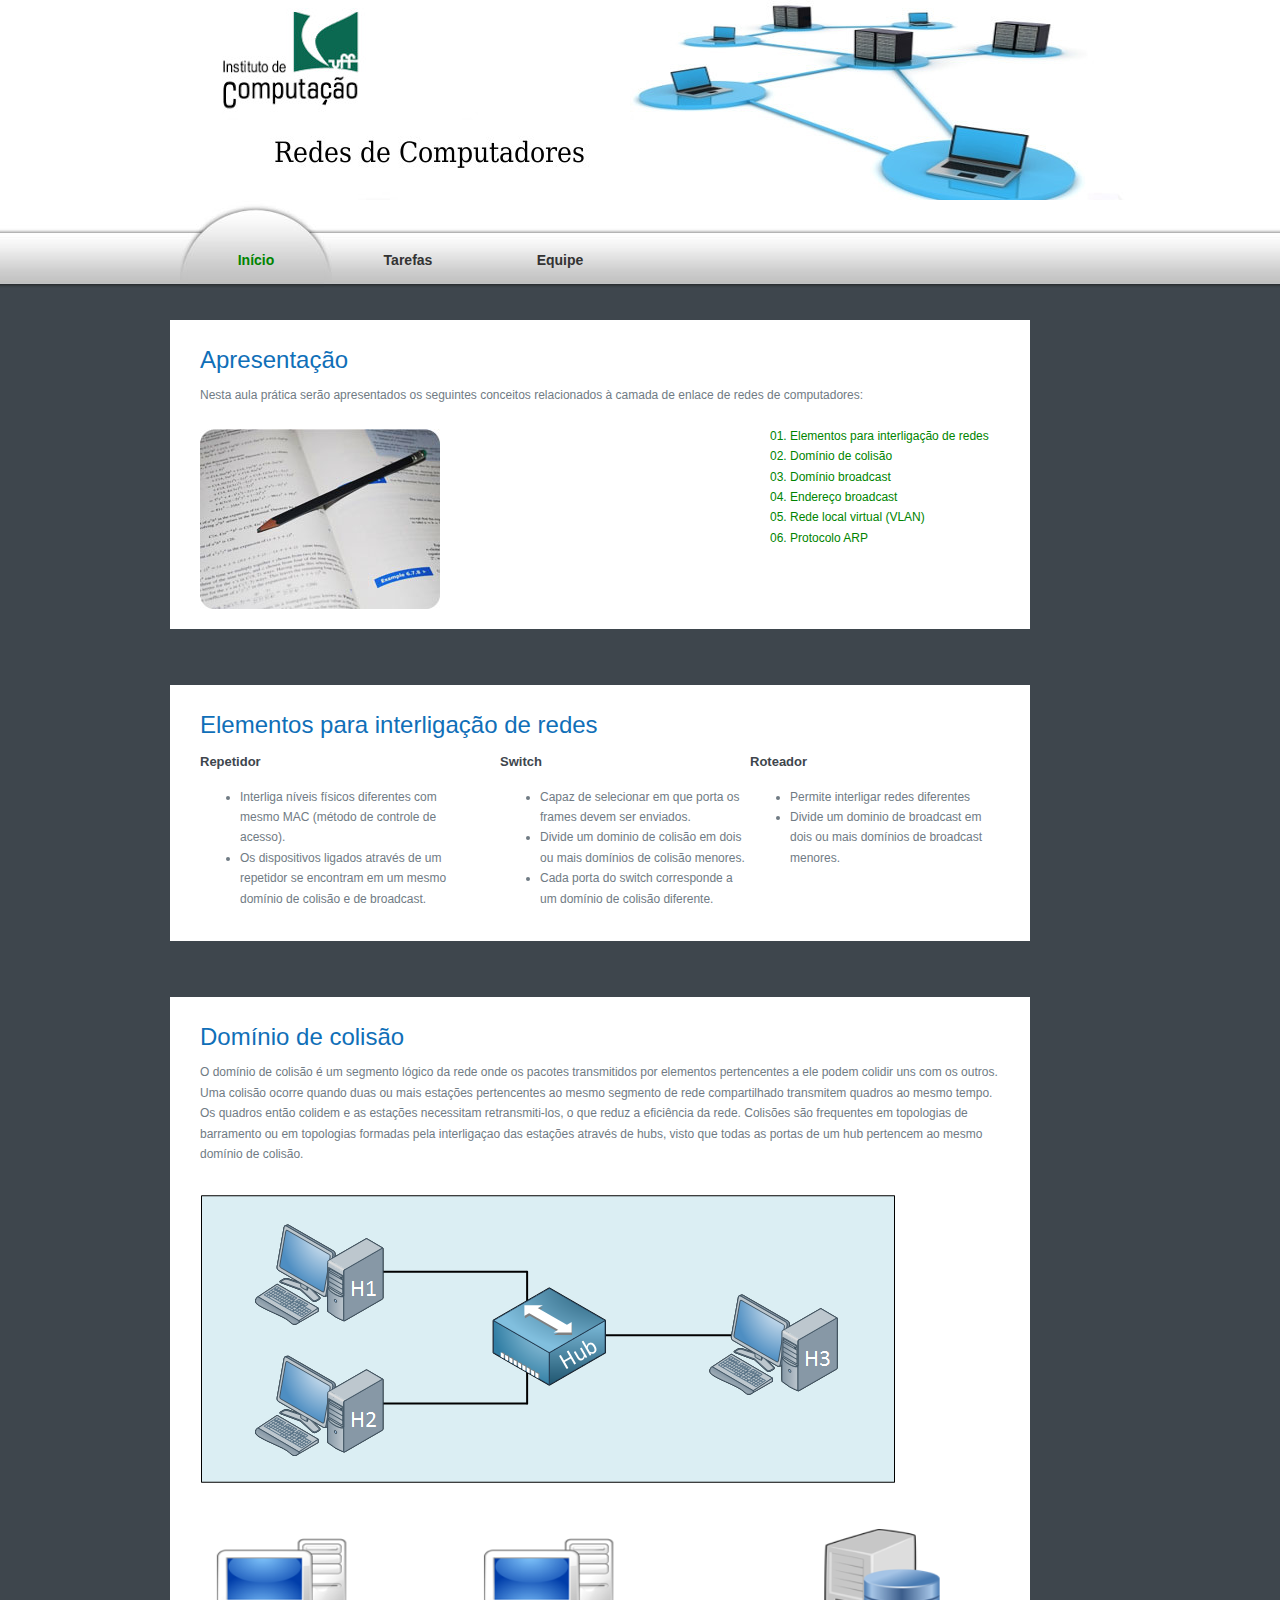
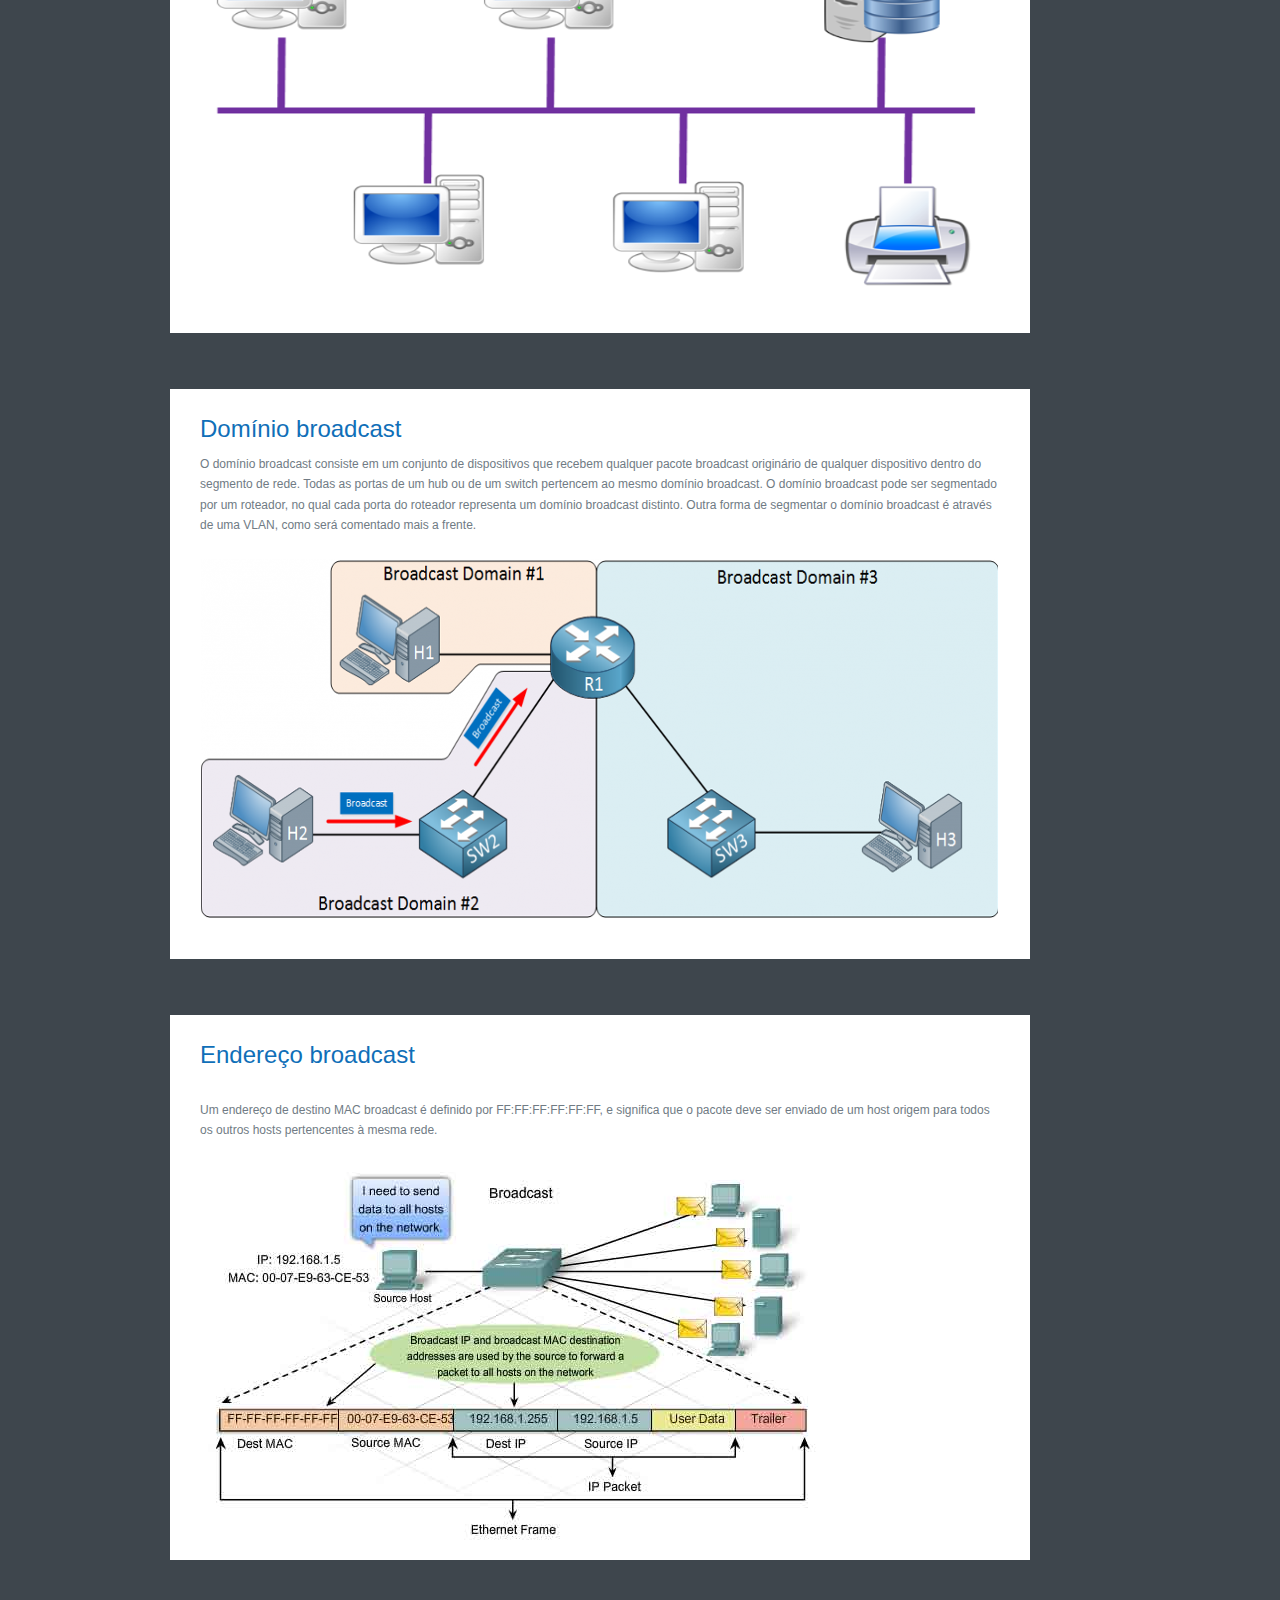
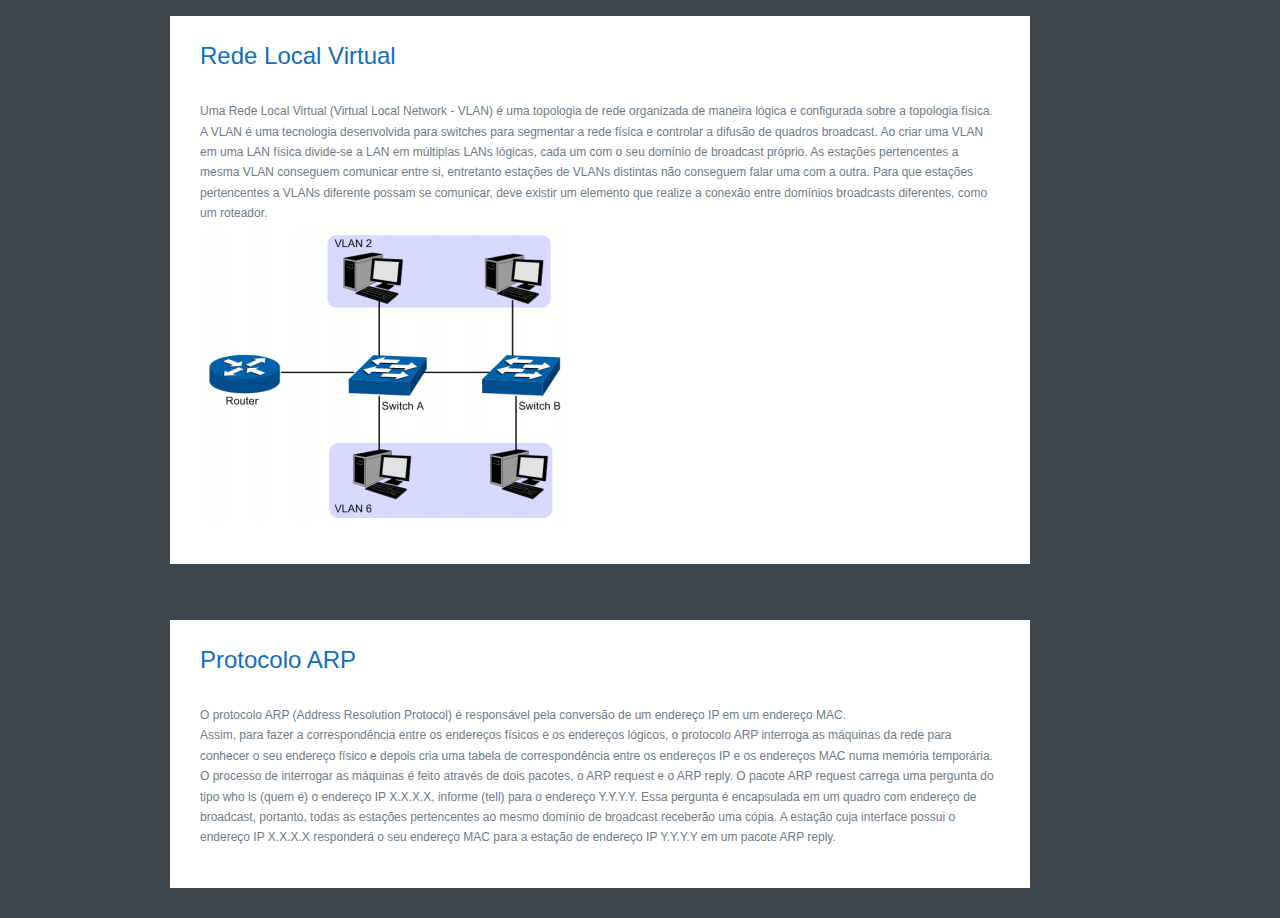
<file: index.html>
<!DOCTYPE html PUBLIC "-//W3C//DTD XHTML 1.0 Transitional//EN" "http://www.w3.org/TR/xhtml1/DTD/xhtml1-transitional.dtd">
<html xmlns="http://www.w3.org/1999/xhtml">
<head>
<title>Aula Prática - Domínio de Colisão e Domínio Broadcast</title>
<meta http-equiv="Content-Type" content="text/html; charset=utf-8" />
<link href="style.css" rel="stylesheet" type="text/css" />
</head>
<body>
<div id="header_wrapper">
  <div id="header">
    <div id="site_title">
      <!--h1><a href="#"> <img src="images/logo-ic.png" alt="" /> <span>free css templates</span> </a></h1-->
    </div>
    <!--<p>Lorem ipsum dolor sit amet, consectetur adipiscing elit. Nulla aliquet, ipsum bibendum pretium volutpat, diam magna facilisis ante.</p>-->
  </div>
  <!-- end of header -->
</div>
<!-- end of menu_wrapper -->
<div id="menu_wrapper">
  <div id="menu">
    <ul>
      <li><a href="#" class="current">Início</a></li>
      <li><a href="tarefa.html">Tarefas</a></li>
      <li><a href="equipe.html">Equipe</a></li>
    </ul>
  </div>
  <!-- end of menu -->
</div>
<div id="content_wrapper">
  <!--div id="sidebar">
    <div class="sidebar_box">
      <h2>Announcements</h2>
      <div class="news_box"> <a href="#">Fusce sit amet nunc lectus, at pretium augue. Pellentesque tortor felis.</a>
        <p class="post_info">Posted by <a href="#">Admin</a> on <span>April 30, 2048</span></p>
      </div>
      <div class="news_box"> <a href="#">Integer imperdiet, justo ut venenatis vehicula, magna mi placerat felis.</a>
        <p class="post_info">Posted by <a href="#">Admin</a> on <span>April 22, 2048</span></p>
      </div>
      <div class="news_box"> <a href="#">Sed justo dolor, convallis at, vestibulum vitae, elementum eu, pede.</a>
        <p class="post_info">Posted by <a href="#">Admin</a> on <span>April 14, 2048</span></p>
      </div>
    </div>
    <div class="sidebar_box_bottom"></div>
    <div class="sidebar_box">
      <h2>Newsletter</h2>
      <form action="#" method="get">
        <label>Please enter your email address to subscribe our newsletter.</label>
        <input type="text" value="" name="username" size="10" id="input_field" />
        <input type="submit" name="login" value="Subscribe" alt="login" id="submit_btn" />
      </form>
      <div class="cleaner"></div>
    </div>
    <div class="sidebar_box_bottom"></div>
  </div>
   end of sidebar -->
  <div id="content">
    <div class="content_box">
      <h2>Apresentação</h2>
      <p> Nesta aula prática serão apresentados os seguintes conceitos relacionados à camada de enlace de redes de computadores:
      <div class="cleaner_h20"></div>
      <div class="image_fl"> <img src="images/images01.jpg" alt="" /> </div>
      <div class="section_w250 float_r">
        <ul class="list_01">
	  <li>Elementos para interligação de redes </li>
          <li>Domínio de colisão </li>
          <li>Domínio broadcast </li>
          <li>Endereço broadcast </li>
          <li>Rede local virtual (VLAN) </li>
          <li>Protocolo ARP</li>
        </ul>
      </div>
      <div class="cleaner"></div>
    </div>
    <!--Topico 1 -->
    <div class="content_box_bottom"></div>
    <div class="content_box">
      <h2>Elementos para interligação de redes</h2>
      <div class="section_w250 float_l">
        <h3>Repetidor</h3>
	   <ul>
		  <li>Interliga níveis físicos diferentes com mesmo MAC (método de controle de acesso).</li>
		  <li>Os dispositivos ligados através de um repetidor se encontram em um mesmo domínio de colisão e de broadcast.</li>
	   </ul>
      </div>
      <div class="section_w250 float_r">
        <h3>Roteador</h3>
        <ul>
            <li>Permite interligar redes diferentes</li>
            <li>Divide um dominio de broadcast em dois ou mais domínios de broadcast menores.</li>
        </ul>   
      </div>
      <div class="section_w250 float_r">
        <h3>Switch</h3>
        <ul>
            <li>Capaz de selecionar em que porta os frames devem ser enviados.</li>
            <li>Divide um dominio de colisão em dois ou mais domínios de colisão menores.</li>
            <li>Cada porta do switch corresponde a um domínio de colisão diferente.</li>
        </ul>   
      </div>
      <div class="cleaner"></div>
    </div>
    <div class="content_box_bottom"></div>
    <!--Topico 2-->
    <div class="content_box">
      <h2>Domínio de colisão</h2>
      <p> O domínio de colisão é um segmento lógico da rede onde os pacotes transmitidos por elementos pertencentes a ele podem colidir uns com os outros. Uma colisão ocorre quando duas ou mais estações pertencentes ao mesmo segmento de rede compartilhado transmitem quadros ao mesmo tempo. Os quadros então colidem e as estações necessitam retransmiti-los, o que reduz a eficiência da rede. Colisões são frequentes em topologias de barramento ou em topologias formadas pela interligaçao das estações através de hubs, visto que todas as portas de um hub pertencem ao mesmo domínio de colisão. 
      <div class="cleaner_h20"></div>
      <div class="image_fl"> <img src="images/collision-domain.png" alt="" /> </div>
      <div class="cleaner_h20"></div>
      <div class="cleaner_h20"></div>
      <div class="image_fl"> <img src="images/topologia-barramento.png" alt="" /> </div>
      <div class="cleaner_h20"></div>
     <div class="cleaner"></div>
    </div>
   <div class="content_box_bottom"></div>
    <!--Topico 3-->
    <div class="content_box">
      <h2>Domínio broadcast</h2>
      <p>O domínio broadcast consiste em um conjunto de dispositivos que recebem qualquer pacote broadcast originário de qualquer dispositivo dentro do segmento de rede. Todas as portas de um hub ou de um switch pertencem ao mesmo domínio broadcast. O domínio broadcast pode ser segmentado por um roteador, no qual cada porta do roteador representa um domínio broadcast distinto. Outra forma de segmentar o domínio broadcast é através de uma VLAN, como será comentado mais a frente.
        <div class="cleaner_h20"></div>
      <div class="image_fl"> <img src="images/broadcast-domain.png" alt="" /> </div>
      <div class="cleaner_h20"></div>
    </div>
   <div class="content_box_bottom"></div>
  <!--Topico 4-->
  <div class="content_box">
      <h2>Endereço broadcast</h2>
      <div class="cleaner_h20"></div>
      <p>Um endereço de destino MAC broadcast é definido por FF:FF:FF:FF:FF:FF, e significa que o pacote deve ser enviado de um host origem para todos os outros hosts pertencentes à mesma rede.
       <div class="cleaner_h20"></div>
      <div class="image_fl"> <img src="images/broadcast-address.jpg" 
      alt="" /> </div>
       <div class="cleaner"></div>
    </div>
      <div class="content_box_bottom"></div>
 <!-- Topico 5-->
      <div class="content_box">
      <h2>Rede Local Virtual</h2>
      <div class="cleaner_h20"></div>
      <p> Uma Rede Local Virtual (Virtual Local Network - VLAN) é uma topologia de rede organizada de maneira lógica e configurada sobre a topologia física. A VLAN é uma tecnologia desenvolvida para switches para segmentar a rede física e controlar a difusão de quadros broadcast. Ao criar uma VLAN em uma LAN física divide-se a LAN em múltiplas LANs lógicas, cada um com o seu domínio de broadcast próprio. As estações pertencentes a mesma VLAN conseguem comunicar entre si, entretanto estações de VLANs distintas não conseguem falar uma com a outra. Para que estações pertencentes a VLANs diferente possam se comunicar, deve existir um elemento que realize a conexão entre domínios broadcasts diferentes, como um roteador.
	   <div class="image_fl" align="center"> <img src="images/vlan.png" alt="" /> </div>
       <div class="cleaner_h20"></div>
       <div class="cleaner"></div>
    </div>
      <div class="content_box_bottom"></div>
       <!-- Topico 6-->
      <div class="content_box">
      <h2>Protocolo ARP</h2>
      <div class="cleaner_h20"></div>
     <p>O protocolo ARP (Address Resolution Protocol) é responsável pela conversão de um endereço IP em um endereço MAC. </p>
      <p>Assim, para fazer a correspondência entre os endereços físicos e os endereços lógicos, o protocolo ARP interroga as máquinas da rede para conhecer o seu 			 endereço físico e depois cria uma tabela de correspondência entre os endereços IP e os endereços MAC numa memória temporária. O processo de interrogar as 			 máquinas é feito através de dois pacotes, o ARP request e o ARP reply. O pacote ARP request carrega uma pergunta do tipo who is (quem é) o endereço IP 		 X.X.X.X, informe (tell) para o endereço Y.Y.Y.Y. Essa pergunta é encapsulada em um quadro com endereço de broadcast, portanto, todas as estações 			  pertencentes ao mesmo domínio de broadcast receberão uma cópia. A estação cuja interface possui o endereço IP X.X.X.X responderá o seu endereço MAC para a estação de endereço IP Y.Y.Y.Y em um pacote ARP reply.
       <div class="cleaner_h20"></div>
       <div class="cleaner"></div>
    </div>
  </div>
  <!-- end of content -->
  <div class="cleaner"></div>
</div>
</body>
</html>
</file>
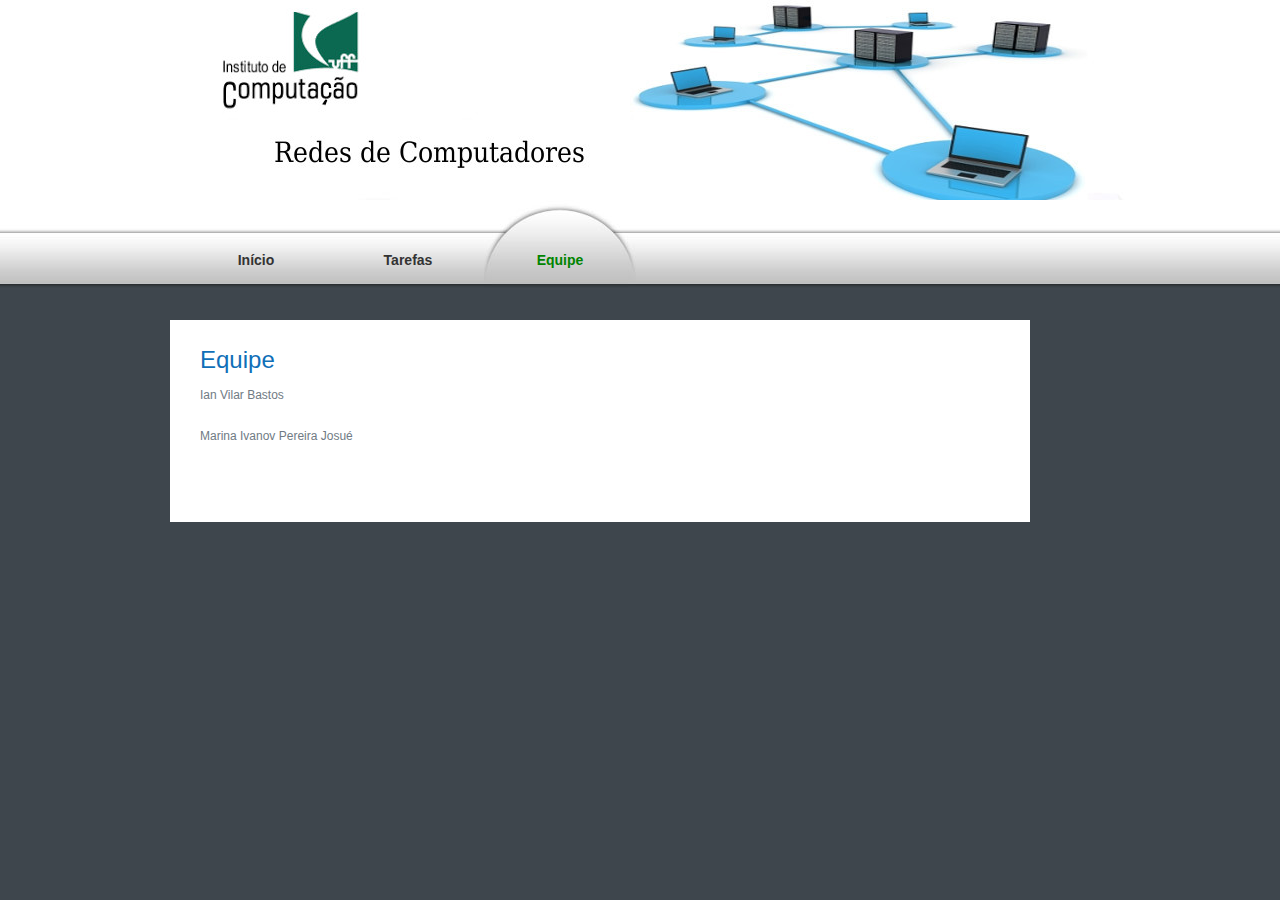
<file: equipe.html>
<!DOCTYPE html PUBLIC "-//W3C//DTD XHTML 1.0 Transitional//EN" "http://www.w3.org/TR/xhtml1/DTD/xhtml1-transitional.dtd">
<html xmlns="http://www.w3.org/1999/xhtml">
<head>
<title>Aula Prática - Domínio de Colisão e Domínio Broadcast</title>
<meta http-equiv="Content-Type" content="text/html; charset=utf-8" />
<link href="style.css" rel="stylesheet" type="text/css" />
</head>
<body>
<div id="header_wrapper">
  <div id="header">
    <div id="site_title">
      <!--h1><a href="#"> <img src="images/logo-ic.png" alt="" /> <span>free css templates</span> </a></h1-->
    </div>
    <!--<p>Lorem ipsum dolor sit amet, consectetur adipiscing elit. Nulla aliquet, ipsum bibendum pretium volutpat, diam magna facilisis ante.</p>-->
  </div>
  <!-- end of header -->
</div>
<!-- end of menu_wrapper -->
<div id="menu_wrapper">
  <div id="menu">
    <ul>
      <li><a href="index.html">Início</a></li>
      <li><a href="tarefa.html">Tarefas</a></li>
      <li><a href="#" class="current">Equipe</a></li>
    </ul>
  </div>
  <!-- end of menu -->
</div>
<div id="content_wrapper">
  <div id="content">
    <div class="content_box">
      <h2>Equipe</h2>
      <p> Ian Vilar Bastos
      <div class="cleaner_h20"></div>
      <p> Marina Ivanov Pereira Josué
      <div class="content_box_bottom"></div>
  </div>
  <!-- end of content -->
  <div class="cleaner"></div>
</div>
</body>
</html>
</file>
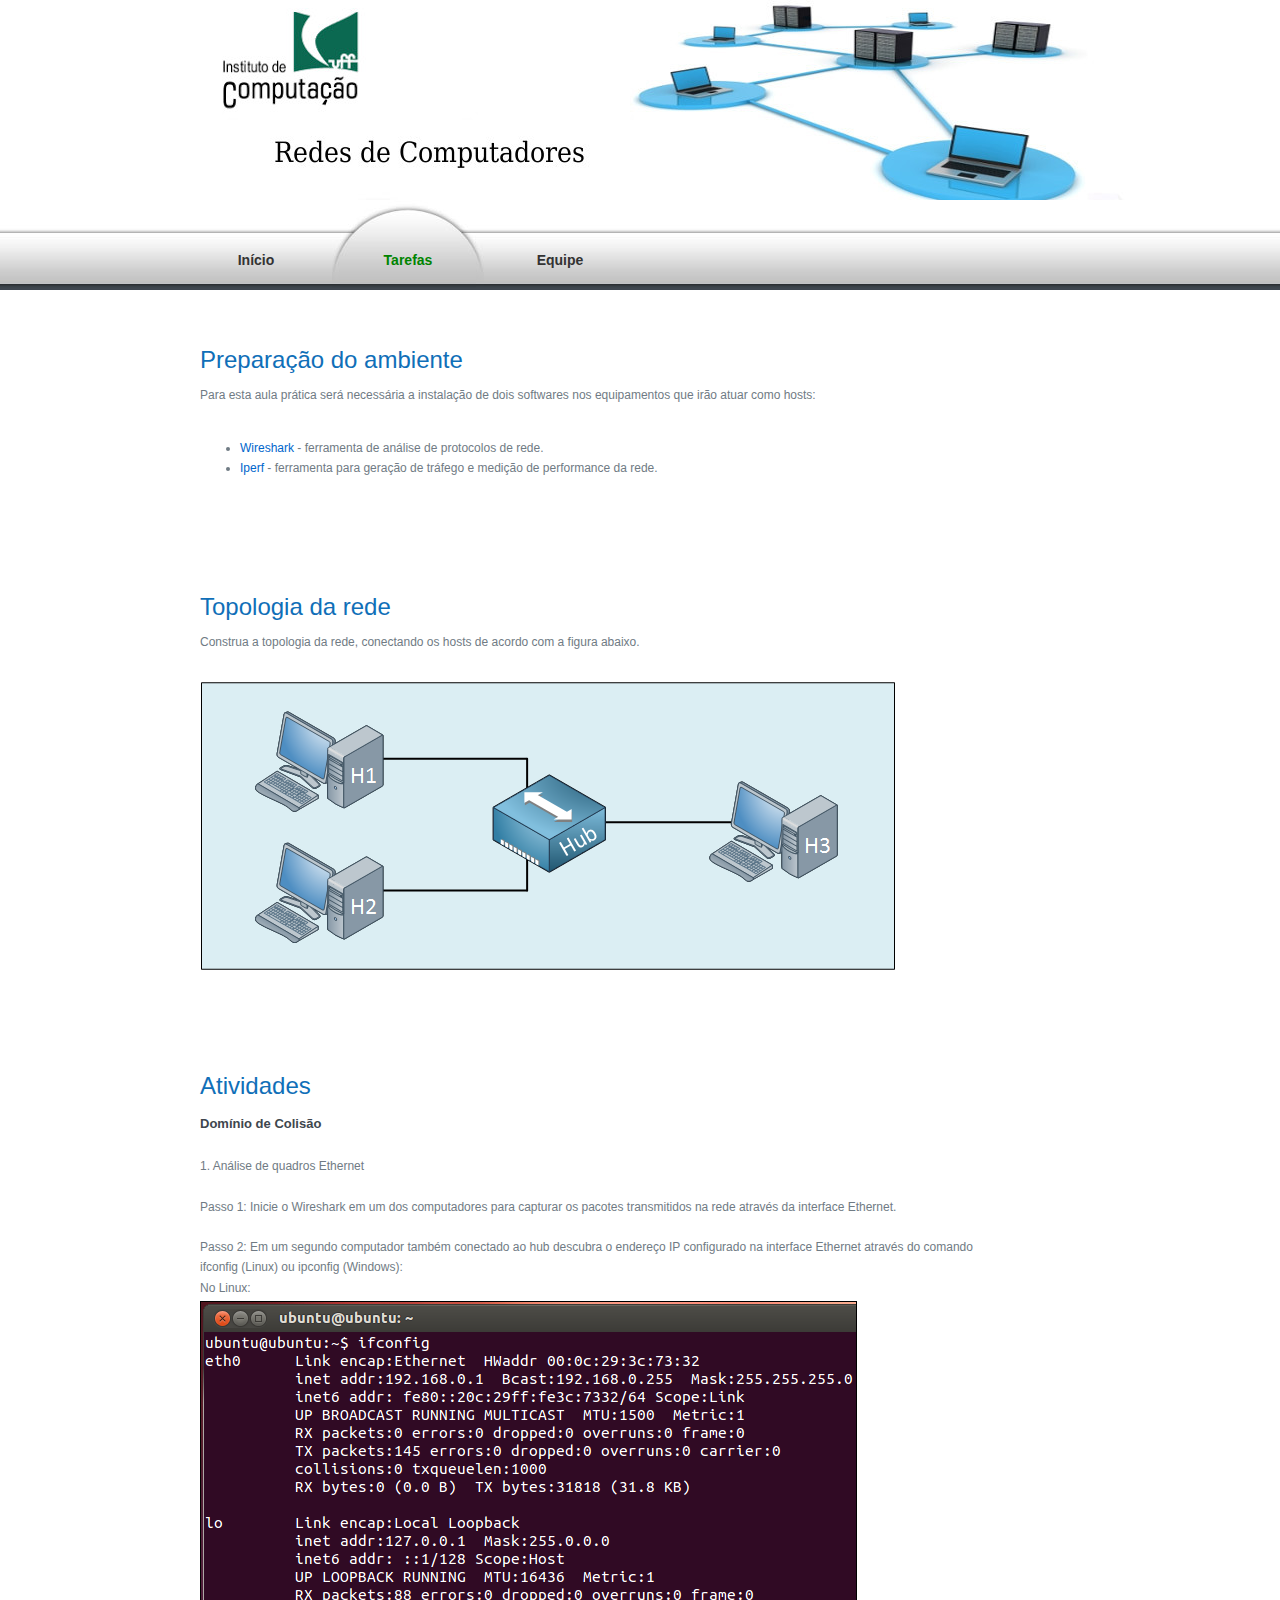
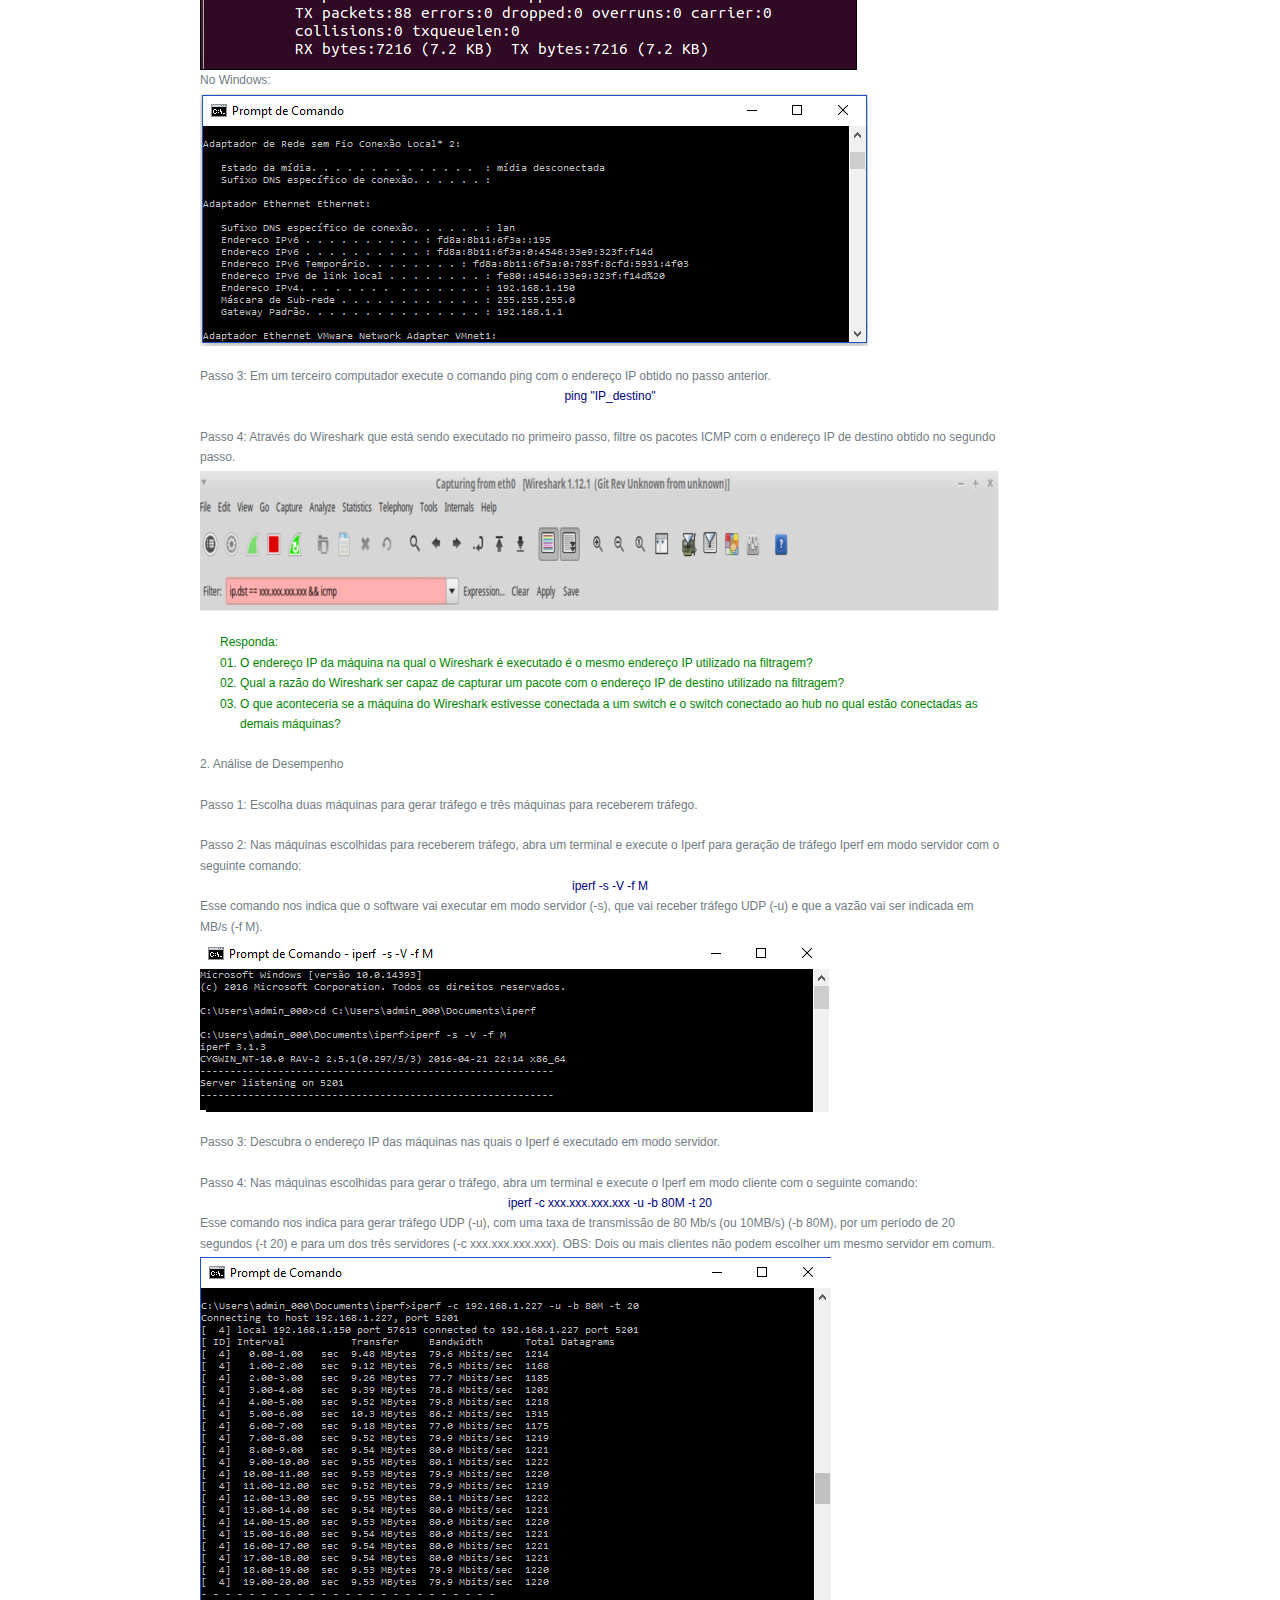
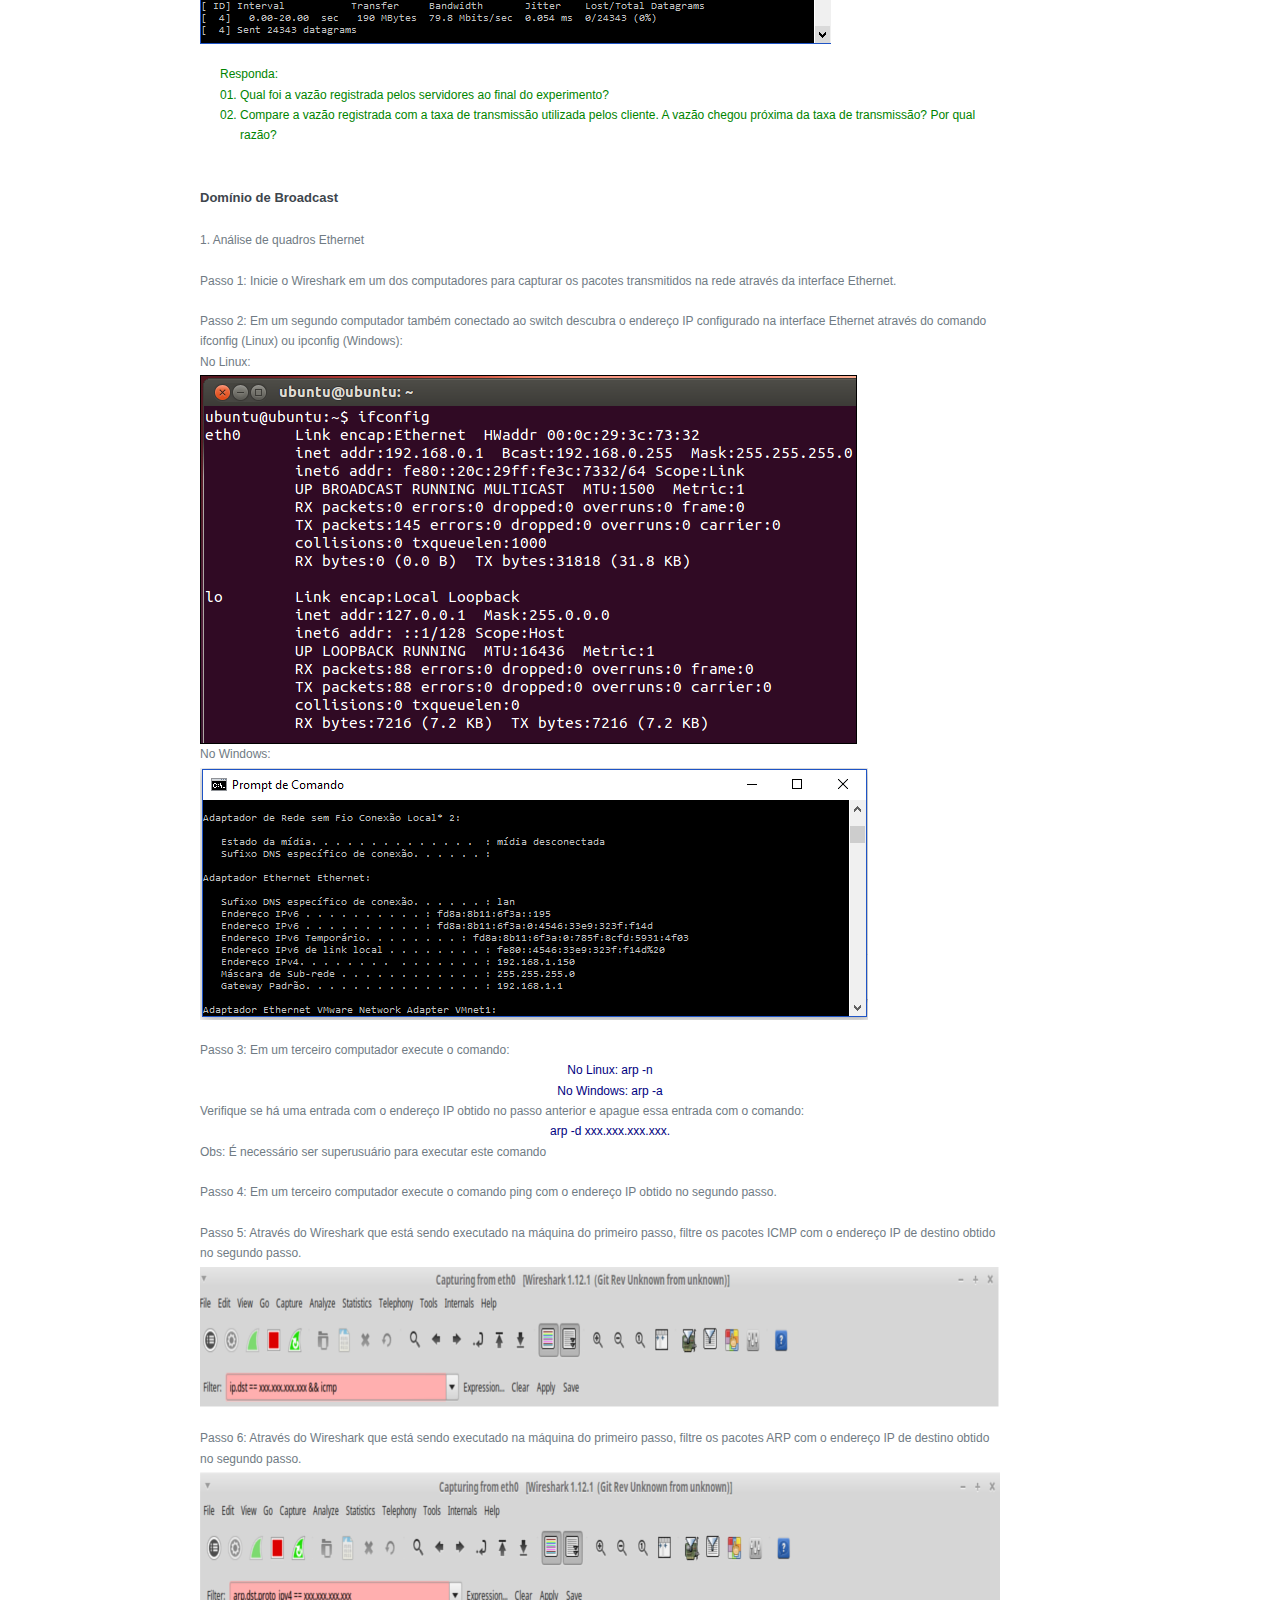
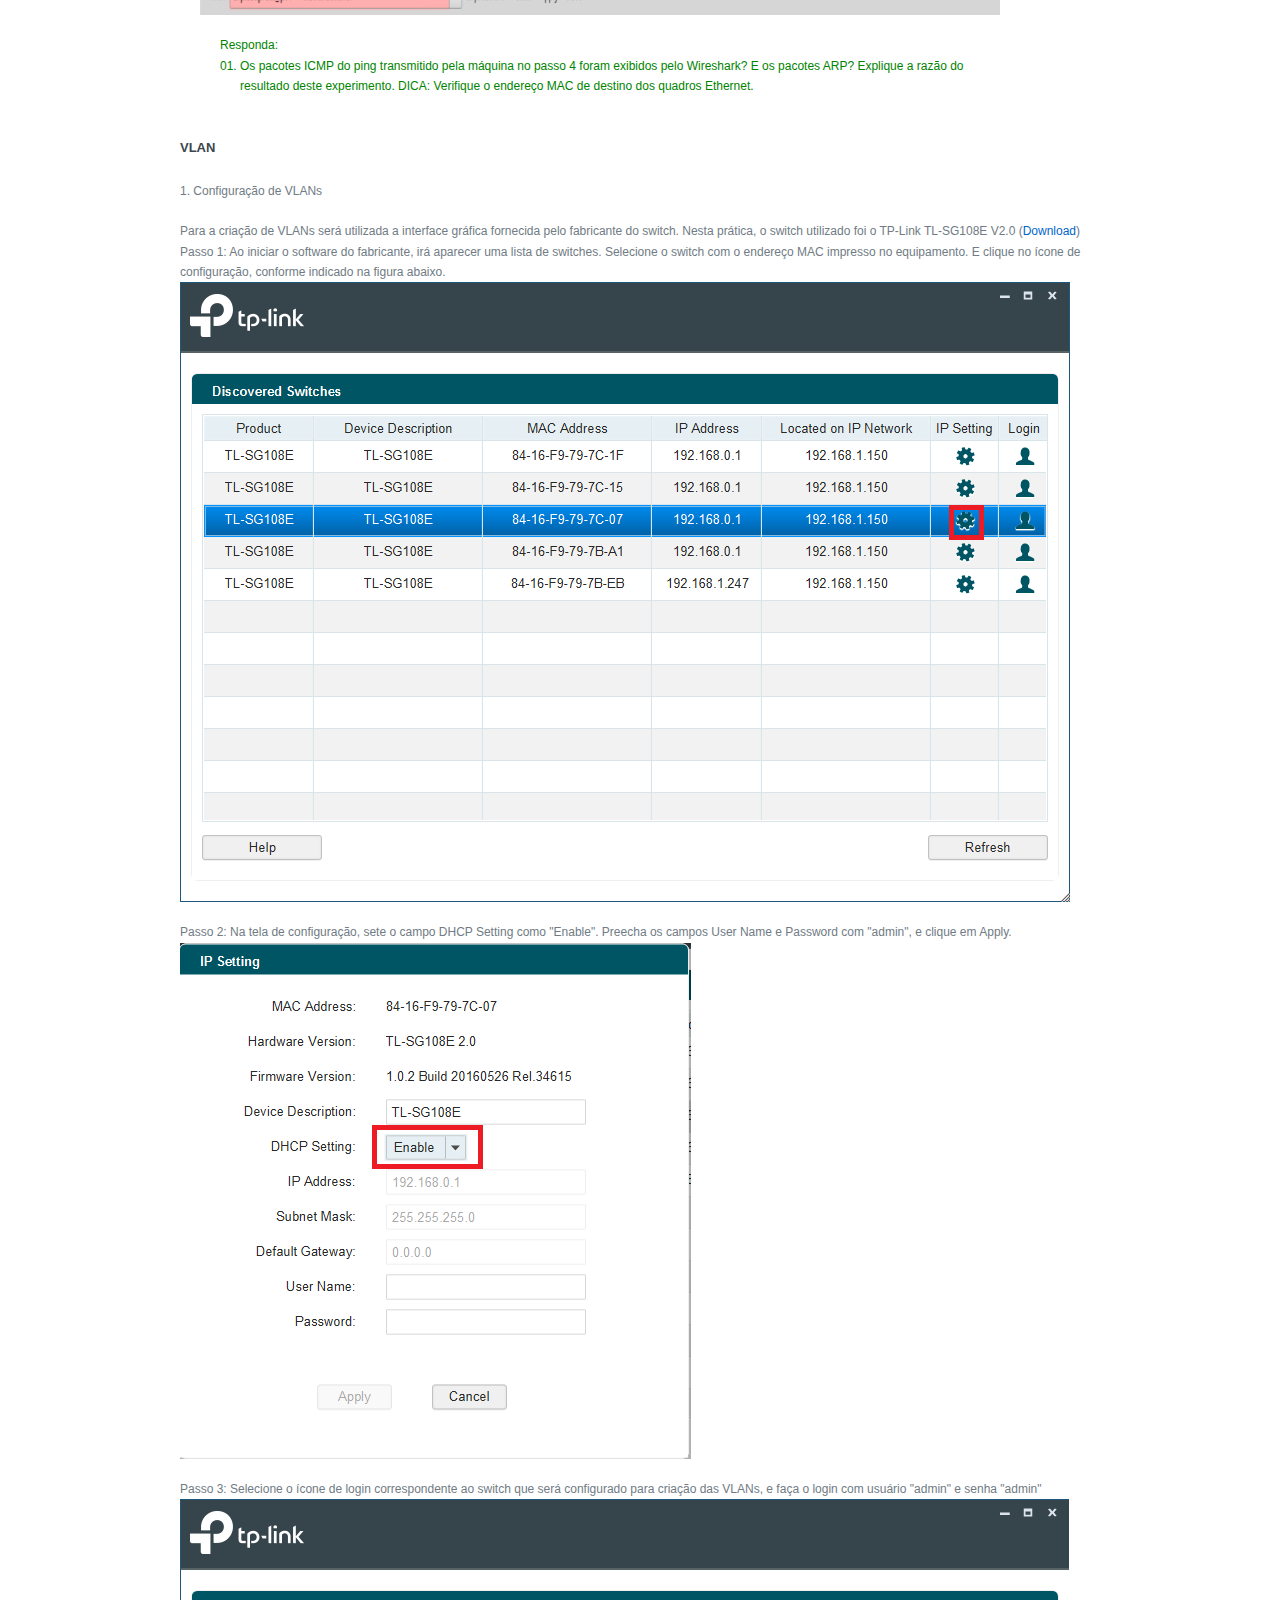
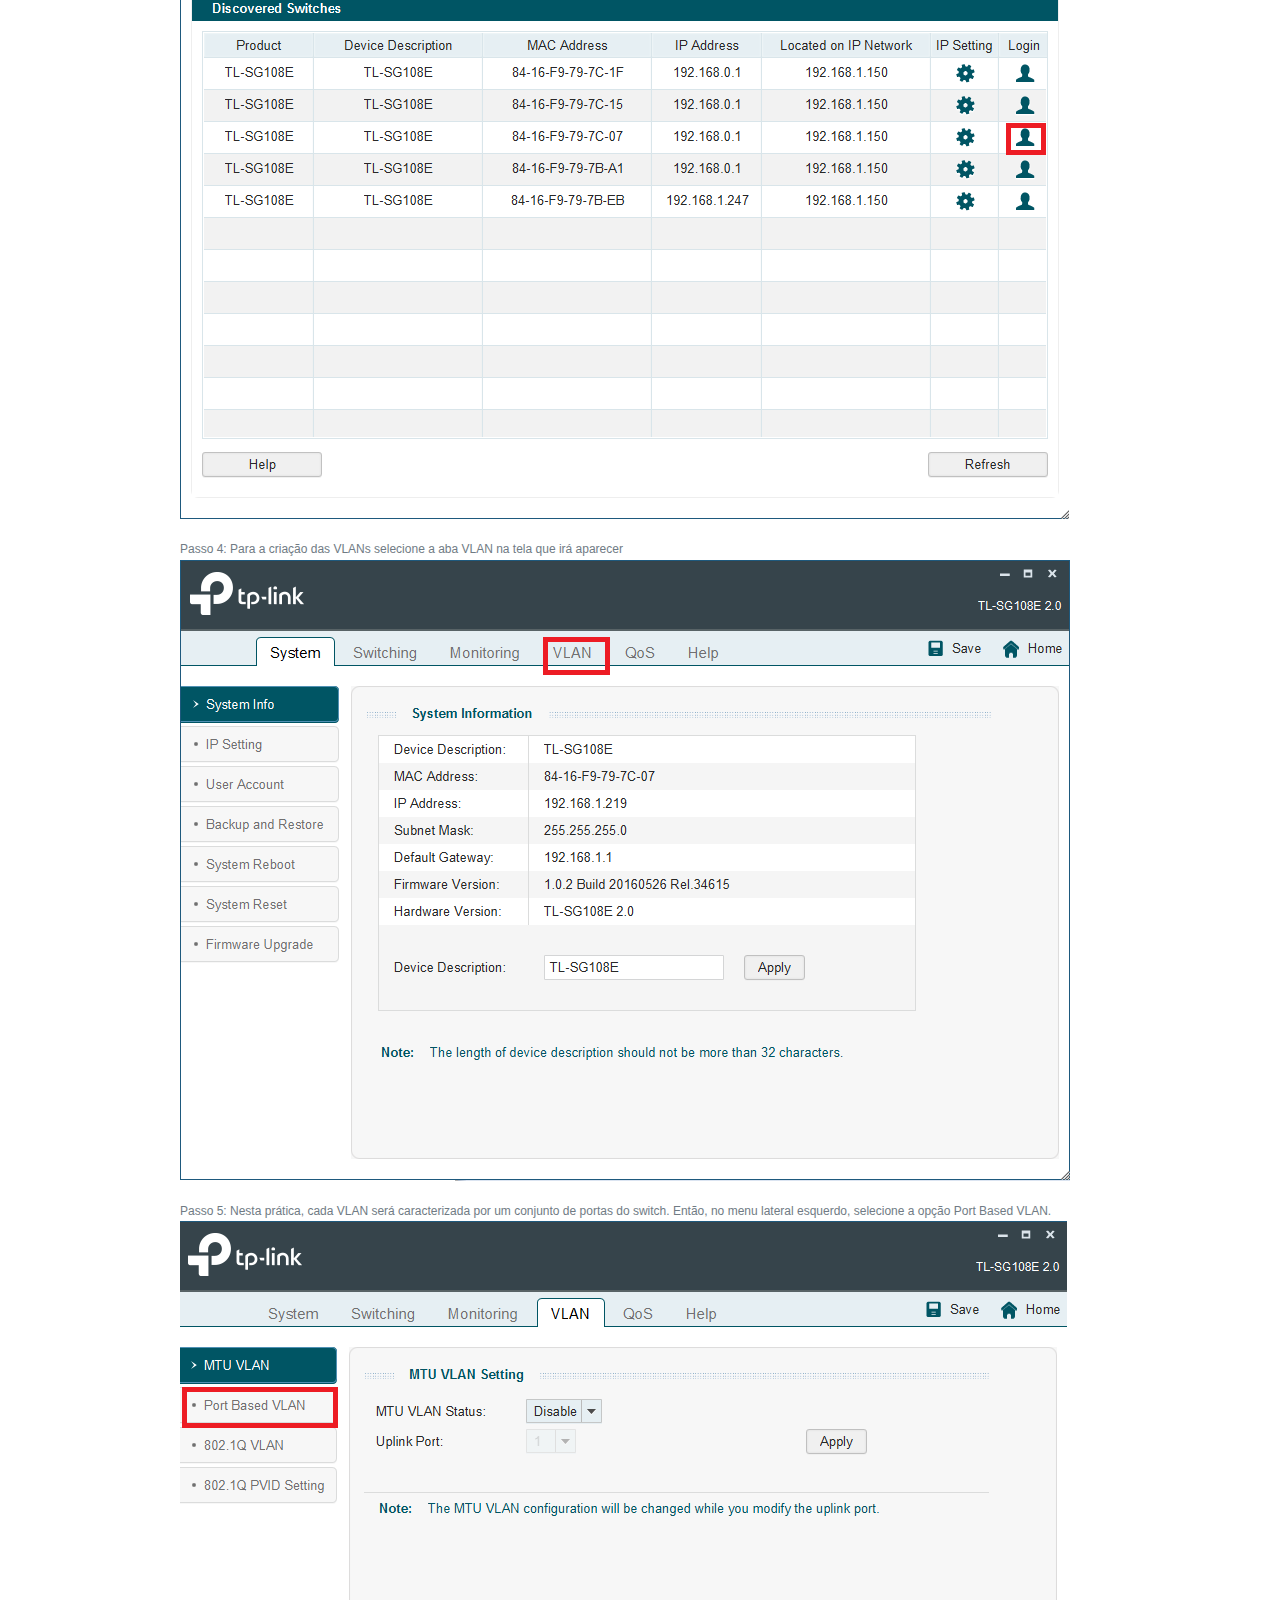
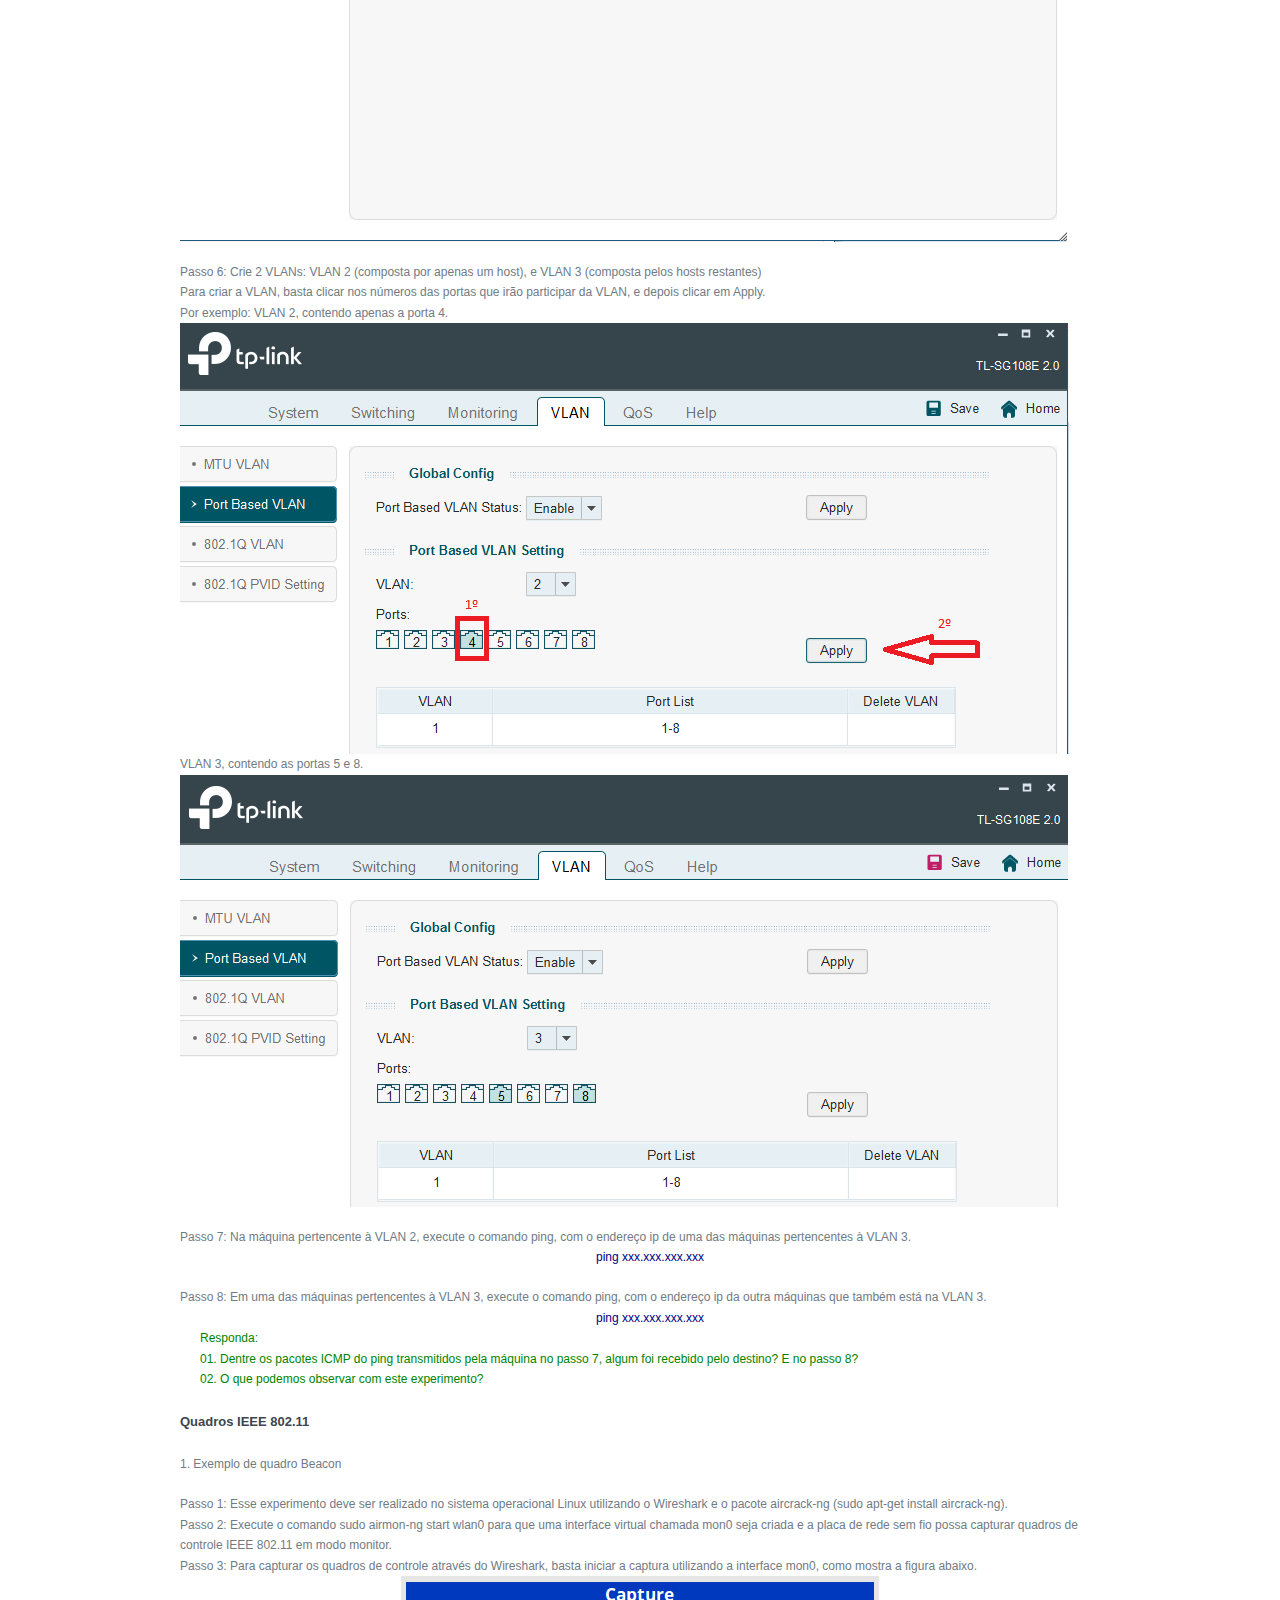
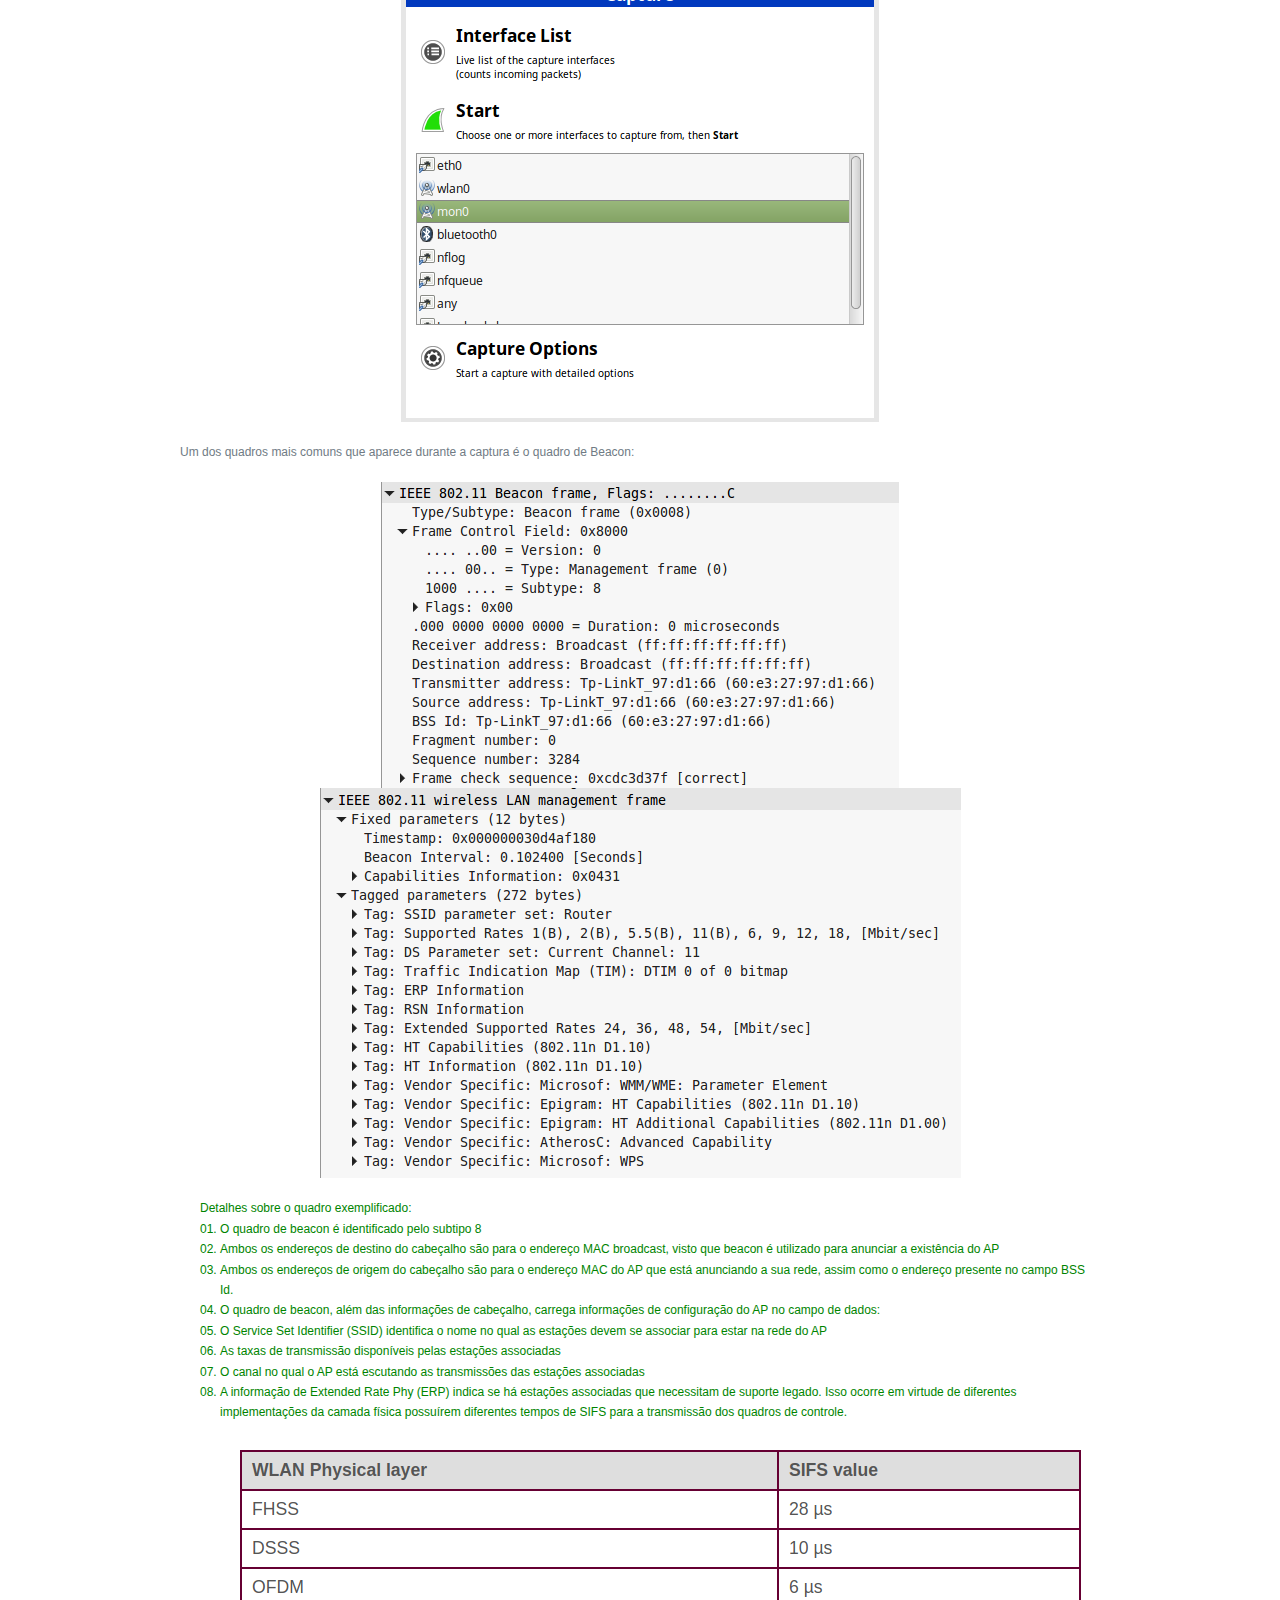
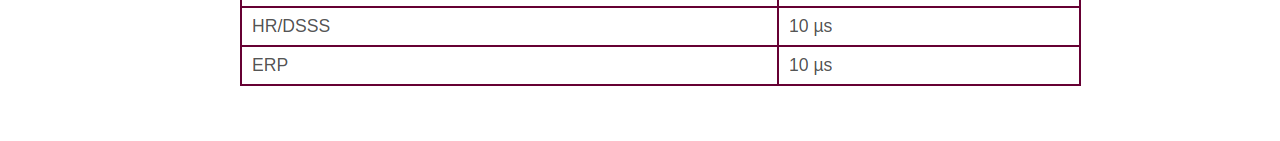
<file: tarefa.html>
<!DOCTYPE html PUBLIC "-//W3C//DTD XHTML 1.0 Transitional//EN" "http://www.w3.org/TR/xhtml1/DTD/xhtml1-transitional.dtd">
<html xmlns="http://www.w3.org/1999/xhtml">
<head>
<title>Aula Prática - Domínio de Colisão e Domínio Broadcast</title>
<meta http-equiv="Content-Type" content="text/html; charset=utf-8" />
<link href="style.css" rel="stylesheet" type="text/css" />
</head>
<body>
<div id="header_wrapper">
  <div id="header">
    <div id="site_title">
  </div>
  <!-- end of header -->
</div>
<!-- end of menu_wrapper -->
<div id="menu_wrapper">
  <div id="menu">
    <ul>
      <li><a href="index.html">Início</a></li>
      <li><a href="#" class="current">Tarefas</a></li>
      <li><a href="equipe.html">Equipe</a></li>
    </ul>
  </div>
  <!-- end of menu -->
</div>
<div id="content_wrapper">
  <div id="content">
    
	 <div class="content_box">
	      <h2>Preparação do ambiente</h2>
	      <p> Para esta aula prática será necessária a instalação de dois softwares nos equipamentos que irão atuar como hosts:
	      <div class="cleaner_h20"></div>
	      <ul>
		<li><a href="https://www.wireshark.org/#download">Wireshark</a> - ferramenta de análise de protocolos de rede.</li>
          	<li><a href="https://iperf.fr/iperf-download.php">Iperf</a> - ferramenta para geração de tráfego e medição de performance da rede.</li>
          </ul>
	    </div>
	   <div class="content_box_bottom"></div>

    <!--Topico 1 -->
    <div class="content_box">
      <h2>Topologia da rede</h2>
	<p> Construa a topologia da rede, conectando os hosts de acordo com a figura abaixo.
	 <div class="cleaner_h20"></div>
      <div class="image_fl"> <img src="images/collision-domain.png" alt="" /> </div>
      <div class="cleaner"></div>
    </div>
    <div class="content_box_bottom"></div>
    <!--Topico 2-->
    <div class="content_box">
      <h2>Atividades</h2>
      <h3> Domínio de Colisão </h3>
      <div class="cleaner_h20"></div>
      <p> 1. Análise de quadros Ethernet
      <div class="cleaner_h20"></div>
      <p>Passo 1: Inicie o Wireshark em um dos computadores para capturar os pacotes transmitidos na rede através da interface Ethernet. </p>
      <div class="cleaner_h20"></div>
      <p>Passo 2: Em um segundo computador também conectado ao hub descubra o endereço IP configurado na interface Ethernet através do comando ifconfig (Linux) ou ipconfig (Windows):</p> 
          No Linux:<div class="cleaner"></div>
          <div class="image_fl"> <img src="images/ifconfig.png" alt="" /> </div>
          <div class="cleaner"></div>
          No Windows:<div class="cleaner"></div>
          <div class="image_fl"> <img src="images/ipconfig.png" alt="" /> </div>
          <div class="cleaner"></div> <div class="cleaner_h20"></div>
        <p> Passo 3: Em um terceiro computador execute o comando ping com o endereço IP obtido no passo anterior.
          
            <p class="list_02" align="center">ping "IP_destino"</p>
            <div class="cleaner_h20"></div>
	  <p> Passo 4: Através do Wireshark que está sendo executado no primeiro passo, filtre os pacotes ICMP com o endereço IP de destino obtido no segundo passo.
	  <div class="image_fl"> <img src="images/wireshark-hub.png" alt="" /> </div>
    <div class="cleaner_h20"></div>
	<p class="list_01"> Responda:
	<ul class="list_01">
		<li> O endereço IP da máquina na qual o Wireshark é executado é o mesmo endereço IP utilizado na filtragem? </li>	
		<li> Qual a razão do Wireshark ser capaz de capturar um pacote com o endereço IP de destino utilizado na filtragem? </li>
		<li> O que aconteceria se a máquina do Wireshark estivesse conectada a um switch e o switch conectado ao hub no qual estão conectadas as demais máquinas? </li>
	</ul>
	<div class="cleaner_h20"></div>
      <p> 2. Análise de Desempenho
      <div class="cleaner_h20"></div>
      <p> Passo 1: Escolha duas máquinas para gerar tráfego e três máquinas para receberem tráfego.
      <div class="cleaner_h20"></div>
      <p> Passo 2: Nas máquinas escolhidas para receberem tráfego, abra um terminal e execute o Iperf para geração de tráfego Iperf em modo servidor com o seguinte comando:
        <p class="list_02" align="center">iperf -s -V -f M</p><div class="cleaner"></div>
      <p> Esse comando nos indica que o software vai executar em modo servidor (-s), que vai receber tráfego UDP (-u) e que a vazão vai ser indicada em MB/s (-f M). 
          <div class="image_fl"> <img src="images/iperf1.png" alt="" /> </div>
          <div class="cleaner_h20"></div>
      <p> Passo 3: Descubra o endereço IP das máquinas nas quais o Iperf é executado em modo servidor.
          <div class="cleaner_h20"></div>
      <p> Passo 4: Nas máquinas escolhidas para gerar o tráfego, abra um terminal e execute o Iperf em modo cliente com o seguinte comando:
        <p class="list_02" align="center"> iperf -c xxx.xxx.xxx.xxx -u -b 80M -t 20 </p>
        <p>Esse comando nos indica para gerar tráfego UDP (-u), com uma taxa de transmissão de 80 Mb/s (ou 10MB/s) (-b 80M), por um período de 20 segundos (-t 20) e para um dos três servidores (-c xxx.xxx.xxx.xxx). OBS: Dois ou mais clientes não podem escolher um mesmo servidor em comum.  </p>
         <div class="image_fl"> <img src="images/iperf2.png" alt="" /> </div>
    <div class="cleaner_h20"></div>
      <p class="list_01"> Responda:
	<ul class="list_01">
		<li> Qual foi a vazão registrada pelos servidores ao final do experimento? </li>	
		<li> Compare a vazão registrada com a taxa de transmissão utilizada pelos cliente. A vazão chegou próxima da taxa de transmissão? Por qual razão? </li>
	</ul>
      <div class="cleaner_h20"></div>
      <div class="cleaner_h20"></div>
	  <h3> Domínio de Broadcast </h3>
        <div class="cleaner_h20"></div>
	  <p> 1. Análise de quadros Ethernet
      <div class="cleaner_h20"></div>
      <p>Passo 1: Inicie o Wireshark em um dos computadores para capturar os pacotes transmitidos na rede através da interface Ethernet. </p>
       <div class="cleaner_h20"></div>
      <p>Passo 2: Em um segundo computador também conectado ao switch descubra o endereço IP configurado na interface Ethernet através do comando ifconfig (Linux) ou ipconfig (Windows): 
          <div class="cleaner"></div>
        No Linux:<div class="cleaner"></div>
          <div class="image_fl"> <img src="images/ifconfig.png" alt="" /> </div>
          <div class="cleaner"></div>
          No Windows:<div class="cleaner"></div>
          <div class="image_fl"> <img src="images/ipconfig.png" alt="" /> </div>
          <div class="cleaner"></div> <div class="cleaner_h20"></div>
	  <p> Passo 3: Em um terceiro computador execute o comando:
          <p class="list_02" align="center"> No Linux: arp -n </p>
          <p class="list_02" align="center"> No Windows: arp -a </p>
        <p> Verifique se há uma entrada com o endereço IP obtido no passo anterior e apague essa entrada com o comando:
           <p class="list_02" align="center"> arp -d xxx.xxx.xxx.xxx. </p>
        <p>Obs: É necessário ser superusuário para executar este comando</p>
  	  <div class="cleaner_h20"></div>
      <p> Passo 4: Em um terceiro computador execute o comando ping com o endereço IP obtido no segundo passo.
      <div class="cleaner_h20"></div>
	  <p> Passo 5: Através do Wireshark que está sendo executado na máquina do primeiro passo, filtre os pacotes ICMP com o endereço IP de destino obtido no segundo passo.
	  <div class="image_fl"> <img src="images/wireshark-hub.png" alt="" /> </div>
    <div class="cleaner_h20"></div>
	  <p> Passo 6: Através do Wireshark que está sendo executado na máquina do primeiro passo, filtre os pacotes ARP com o endereço IP de destino obtido no segundo passo.
  	  <div class="image_fl"> <img src="images/wireshark-switch.png" alt="" /> </div>
        <div class="cleaner_h20"></div>
	<p class="list_01"> Responda:
	<ul class="list_01">
		<li> Os pacotes ICMP do ping transmitido pela máquina no passo 4 foram exibidos pelo Wireshark? E os pacotes ARP? Explique a razão do resultado deste experimento. DICA: Verifique o endereço MAC de destino dos quadros Ethernet. </li>
     <div class="cleaner"></div>
    </div>
    </div>
  <div class="cleaner_h20"></div>
    <h3> VLAN</h3>
    <div class="cleaner_h20"></div>
  <p> 1. Configuração de VLANs
      <div class="cleaner_h20"></div>
      <p> Para a criação de VLANs será utilizada a interface gráfica fornecida pelo fabricante do switch. Nesta prática, o switch utilizado foi o TP-Link TL-SG108E V2.0 (<a href="http://www.tp-link.com.br/download/TL-SG108E_V2.html">Download</a>)</p>
      <p> Passo 1: Ao iniciar o software do fabricante, irá aparecer uma lista de switches. Selecione o switch com o endereço MAC impresso no equipamento. E clique no ícone de configuração, conforme indicado na figura abaixo.</p>
      <div class="image_fl"> <img src="images/switch3.png" alt="" /> </div>
       <div class="cleaner_h20"></div>
      <p> Passo 2: Na tela de configuração, sete o campo DHCP Setting como "Enable". Preecha os campos User Name e Password com "admin", e clique em Apply. </p> 
      <div class="image_fl"> <img src="images/switch4.png" alt="" /> </div>
       <div class="cleaner_h20"></div>
      <p> Passo 3: Selecione o ícone de login correspondente ao switch que será configurado para criação das VLANs, e faça o login com usuário "admin" e senha "admin" </p>
      <div class="image_fl"> <img src="images/switch1.png" alt="" /> </div>
       <div class="cleaner_h20"></div>
      <p> Passo 4: Para a criação das VLANs selecione a aba VLAN na tela que irá aparecer</p>
      <div class="image_fl"> <img src="images/switch5.png" alt="" /> </div>
       <div class="cleaner_h20"></div>
      <p> Passo 5: Nesta prática, cada VLAN será caracterizada por um conjunto de portas do switch. Então, no menu lateral esquerdo, selecione a opção Port Based VLAN.</p> 
      <div class="image_fl"> <img src="images/switch6.png" alt="" /> </div>
       <div class="cleaner_h20"></div>
      <p> Passo 6: Crie 2 VLANs: VLAN 2 (composta por apenas um host), e VLAN 3 (composta pelos hosts restantes) </p>
      <p> Para criar a VLAN, basta clicar nos números das portas que irão participar da VLAN, e depois clicar em Apply. 
      <p>    Por exemplo: VLAN 2, contendo apenas a porta 4.</p> 
      <div class="image_fl"> <img src="images/switch7.png" alt="" /> </div>
      <p> VLAN 3, contendo as portas 5 e 8. </p>
      <div class="image_fl"> <img src="images/switch8.png" alt="" /> </div>
     <div class="cleaner_h20"></div>
      <p> Passo 7: Na máquina pertencente à VLAN 2, execute o comando ping, com o endereço ip de uma das máquinas pertencentes à VLAN 3.</p>
       <p class="list_02" align="center"> ping xxx.xxx.xxx.xxx </p>
       <div class="cleaner_h20"></div>
      <p> Passo 8: Em uma das máquinas pertencentes à VLAN 3, execute o comando ping, com o endereço ip da outra máquinas que também está na VLAN 3.</p>
      <p class="list_02" align="center"> ping xxx.xxx.xxx.xxx </p>
      <p class="list_01"> Responda:
	   <ul class="list_01">
		  <li> Dentre os pacotes ICMP do ping transmitidos pela máquina no passo 7, algum foi recebido pelo destino? E no passo 8? </li>
          <li> O que podemos observar com este experimento? </li>
       </ul>
   <div class="cleaner_h20"></div>
   <h3> Quadros IEEE 802.11 </h3>
    <div class="cleaner_h20"></div>
  <p> 1. Exemplo de quadro Beacon </p>
      <div class="cleaner_h20"></div>
      <p> Passo 1: Esse experimento deve ser realizado no sistema operacional Linux utilizando o Wireshark e o pacote aircrack-ng (sudo apt-get install aircrack-ng).
      <p> Passo 2: Execute o comando sudo airmon-ng start wlan0 para que uma interface virtual chamada mon0 seja criada e a placa de rede sem fio possa capturar quadros de controle IEEE 802.11 em modo monitor.
      <p> Passo 3: Para capturar os quadros de controle através do Wireshark, basta iniciar a captura utilizando a interface mon0, como mostra a figura abaixo.
      <div class="image_fl" align="center"> <img src="images/wireshark-interface-monitor.png" alt="" /> </div>
      <div class="cleaner_h20"></div>      
      <p> Um dos quadros mais comuns que aparece durante a captura é o quadro de Beacon:
      <div class="cleaner_h20"></div>      
      <div class="image_fl" align="center"> <img src="images/beacon1.png" alt="" /> <img src="images/beacon2.png" alt="" /> </div>
      <div class="cleaner_h20"></div>      
      <p class="list_01"> Detalhes sobre o quadro exemplificado:
	   <ul class="list_01">
		  <li> O quadro de beacon é identificado pelo subtipo 8 </li>
          <li> Ambos os endereços de destino do cabeçalho são para o endereço MAC broadcast, visto que beacon é utilizado para anunciar a existência do AP </li>
          <li> Ambos os endereços de origem do cabeçalho são para o endereço MAC do AP que está anunciando a sua rede, assim como o endereço presente no campo BSS Id. </li>        
          <li> O quadro de beacon, além das informações de cabeçalho, carrega informações de configuração do AP no campo de dados: </li>
          <li> O Service Set Identifier (SSID) identifica o nome no qual as estações devem se associar para estar na rede do AP </li>
          <li> As taxas de transmissão disponíveis pelas estações associadas </li>
          <li> O canal no qual o AP está escutando as transmissões das estações associadas </li>
          <li> A informação de Extended Rate Phy (ERP) indica se há estações associadas que necessitam de suporte legado. Isso ocorre em virtude de diferentes implementações da camada física possuírem diferentes tempos de SIFS para a transmissão dos quadros de controle.
	      <div class="cleaner_h20"></div>            
          <div class="image_fl" align="center"> <img src="images/sifs.png" alt="" /> </div>
          <div class="cleaner_h20"></div>  
       </ul>
       <div class="cleaner"></div>      
  </div>
  <!-- end of content -->
  <div class="cleaner"></div>
</div>
</body>
</html>
</file>
<file: style.css>
body {
	margin: 0;
	padding: 0;
	line-height: 1.7em;
	font-family: Verdana, Geneva, sans-serif;
	font-size: 12px;
	color: #707b84;
	background: #3e464d;
}
		
a:link, a:visited { color: #0066CC; text-decoration: none; font-weight: normal; } 
a:active, a:hover { color: #008400; text-decoration: underline; }

p { margin: 0px; padding: 0px; }

img { margin: 0px; padding: 0px; border: none; }

.float_l {
	float: left;
}

.float_r {
	float: right;
}

.divider {
	background: url(images/divider.jpg) repeat-x bottom;
}

.cleaner { clear: both; width: 100%; height: 0px; font-size: 0px;  }

.cleaner_h10 { clear: both; width:100%; height: 10px; }
.cleaner_h20 { clear: both; width:100%; height: 20px; }
.cleaner_h30 { clear: both; width:100%; height: 30px; }
.cleaner_h40 { clear: both; width:100%; height: 40px; }
.cleaner_h50 { clear: both; width:100%; height: 50px; }
.cleaner_h60 { clear: both; width:100%; height: 60px; }

.button_01 a {
	display: block;
	width: 70px;
	height: 22px;
	padding: 5px 2px 0 30px;
	color: #ffffff;
	font-size: 12px;
	font-weight: bold;
	text-align: center;
	text-decoration: none;
	background: url(images/button_01.png) no-repeat;
}

.button_01 a:hover {
	color: #ffffff;
	background: url(images/button_01_hover.png) no-repeat;
}

h2 {
	margin: 0 0 5px 0;
	padding: 10px 0;
	font-size: 24px;
	font-weight: normal;
	color: #106fb8;
}

h3 {
	margin: 0	;
	padding: 2px 0;
	font-size: 13px;
	font-weight: bold;
	color: #3e464d;
}

#wrapper {
	width: 980px;
	margin: 0 auto;
}

/* header */

#header_wrapper {
	width: 100%;
	background: #fff;
}

#header {
	clear: both;
	width: 960px;
	height: 200px;
	margin: 0 auto;
	padding: 0 10px;
	background: url(images/header.jpg) no-repeat;
}

#header p {
	clear: both;
	padding-left: 50px;
	width: 500px;
	font-size: 18px;
	font-style: italic;
	line-height: 26px;
}

#header #site_title {
	float: left;
	padding-top: 0px;
	margin-left: 50px;
	margin-bottom: 5px;	
	width: 280px;
	height: 100px;
	text-align: center;	
	overflow: hidden;	
}

#site_title h1 {
	margin: 0px;
	/*padding: 15px 0 0 0;	*/
}

#site_title h1 a {
	font-size: 30px;
	color: #ffffff;
	font-weight: bold;
	text-decoration: none;
}

#site_title h1 a:hover {
	font-weight: bold;	
	text-decoration: none;
}

#site_title h1 a span {
	display: block;
	margin-top: 10px;
	margin-left: 5px;
	font-size: 14px;
	color: #999;
	font-weight: normal;
	letter-spacing: 2px;
}

/* end of header */

/* menu */

#menu_wrapper {
	width: 100%;
	height: 90px;
	margin: 0 auto;
	background: url(images/menu.jpg) repeat-x;
}

#menu {
	width: 920px;
	height: 90px;
	margin: 0 auto;
	padding: 0 30px;
	
}

#menu ul {
	float: left;
	margin: 0px;
	padding: 0px;
	list-style: none;
}

#menu ul li {
	padding: 0px;
	margin: 0px;
	display: inline;
}

#menu ul li a {
	position: relative;
	float: left;
	width: 152px;
	display: block;
	height: 40px;
	padding: 50px 0 0 0;
	text-align: center;
	font-size: 14px;
	text-decoration: none;
	color: #333333;	
	font-weight: bold;
	outline: none;
}

#menu li a:hover, #menu li .current {
	color: #008400;
	background: url(images/menu_hover.jpg) bottom no-repeat;
}

/* end of menu */

/* content */

#content_wrapper {
	width: 920px;
	padding: 30px;
	margin: 0 auto;
}

#sidebar {
	float: left;
	width: 0px;
}

.sidebar_box {
	padding: 20px 30px;
	background: #fff;
}

.sidebar_box_bottom {
	width: 270px;
	height: 15px;
	margin-bottom: 30px;
	background: url(images/sidebar_section_bottom.jpg)
}

.news_box {
	padding-bottom: 10px;
	margin-bottom: 10px;
	border-bottom: 1px dashed #8a9ba8;	
	color: #ffffff;
}

.news_box .post_info {
	font-size: 11px;
	color: #666666;
}

.news_box .post_info a {
	color: #157ad2;
	font-weight: normal;
}

.news_box a{
	color: #000000;
	font-weight: normal;
}

.news_box span {
	color: #157ad2;
}

.sidebar_box label {
	display: block;
	margin-bottom: 10px;
}

.sidebar_box #input_field {
	height: 20px;
	width: 200px;
	padding: 0 5px;
	margin-bottom: 10px;
	color: #000000;
	font-size: 12px;
	font-variant: normal;
	line-height: normal;
}

.sidebar_box #submit_btn {
	float: right;
 	height: 30px;
	width: 80px;
	margin: 0px;
	padding: 3px 0 15px 0;
	cursor: pointer;
	font-size: 12px;
	text-align: center;
	vertical-align: bottom;
	white-space: pre;
	outline: none;
}

#content {
	float:right;
	width: 930px;
}

.content_box {
	clear: both;
	width: 800px;
	padding: 20px 30px;
	background: #fff;
}

.content_box_bottom {
	width: 800px;
	height: 36px;
	margin-bottom: 20px;
	/*background: url(images/content_bottom.jpg) no-repeat;*/
}

.content_box .image_fl {
	float: left;
	margin: 3px 15px 0 0;
}

.content_box .section_w250 {
	width: 250px;
}

.list_01 {
	margin: 0 0 0 20px;
	padding: 0;
	list-style: decimal-leading-zero;
	color: #008400;
}

.list_01 li {
	color: #008400;
	margin-bottom: 7px;
	margin: 0 0 0 20px;
}

.list_02 {
	margin: 0 0 0 20px;
	padding: 0;
	list-style: decimal-leading-zero;
	color: #000080;
}

/* end of content */

/* footer */

#footer_wrapper {
	width: 100%;
	margin: 0 auto;
	background: #fff url(images/footer_top.jpg) top repeat-x;	
}

#footer {
	width: 920px;
	margin: 0 auto;
	padding: 30px;
	text-align: center;
	color: #7c7471;
}

#footer a {
	color: #333333;
}

#footer .footer_menu {
	margin: 0 0 10px 0;
	padding: 0px;
	list-style: none;
}

.footer_menu li {
	margin: 0px;
	padding: 0 20px;
	display: inline;
	border-right: 1px solid #333333;
}

.footer_menu .last_menu {
	border: none;
}

/* end of footer */
</file>
